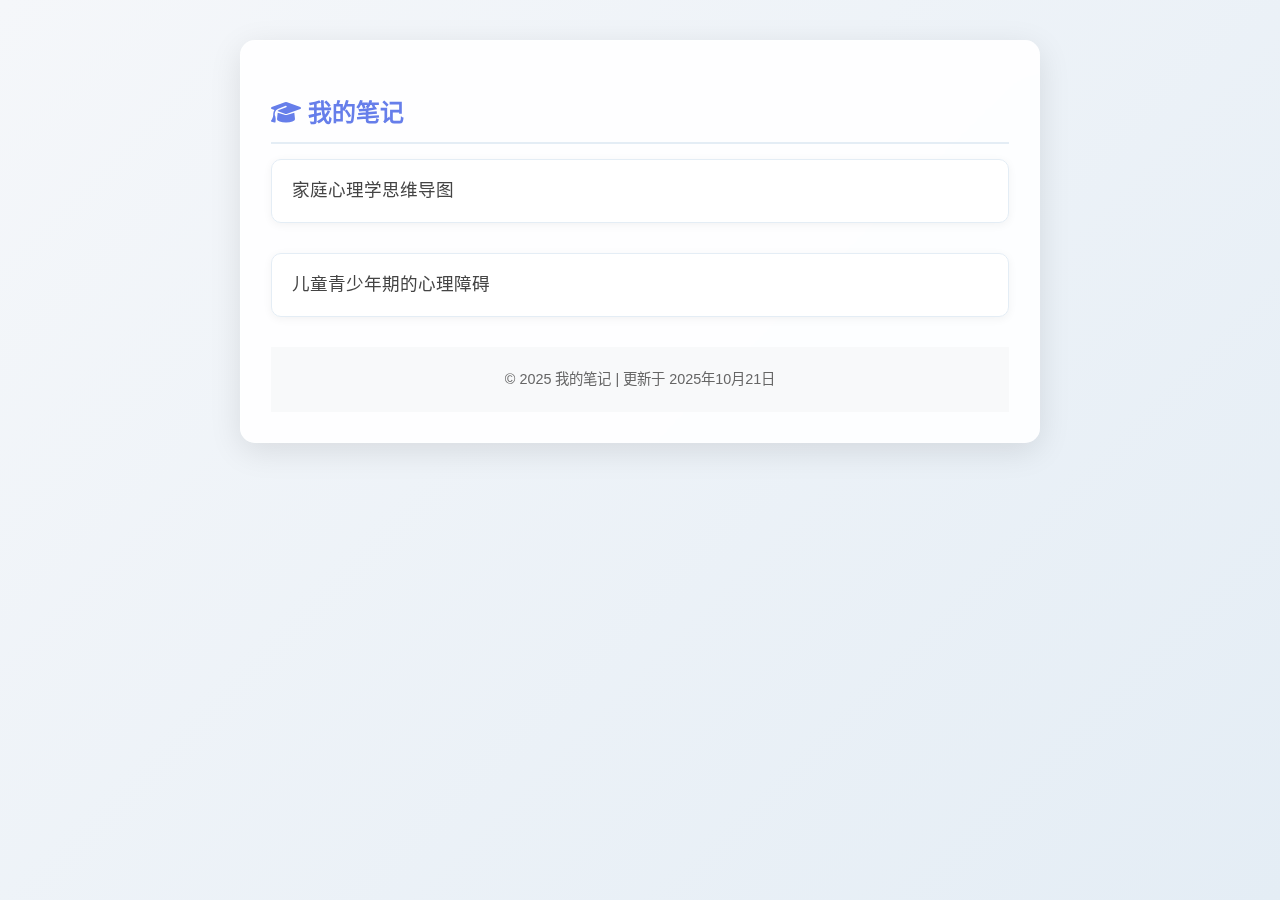
<file: note.html>
<!DOCTYPE html>
<html lang="zh-CN">
<head>
    <meta charset="UTF-8">
    <meta name="viewport" content="width=device-width, initial-scale=1.0">
    <title>cdy的笔记</title>
    <link rel="stylesheet" href="https://cdnjs.cloudflare.com/ajax/libs/font-awesome/6.6.0/css/all.min.css">
    <style>
        * {
            margin: 0;
            padding: 0;
            box-sizing: border-box;
        }

        body {
            font-family: 'Roboto', sans-serif;
            line-height: 1.8;
            color: #444;
            background: linear-gradient(135deg, #f5f7fa 0%, #e4edf5 100%);
            min-height: 100vh;
            padding: 40px 20px;
        }

        .container {
            max-width: 800px;
            margin: 0 auto;
            background: rgba(255, 255, 255, 0.9);
            backdrop-filter: blur(10px);
            border-radius: 15px;
            box-shadow: 0 8px 32px rgba(0, 0, 0, 0.1);
            overflow: hidden;
            border: 1px solid rgba(255, 255, 255, 0.3);
        }

        header {
            background: linear-gradient(135deg, #667eea 0%, #764ba2 100%);
            color: white;
            text-align: center;
            padding: 40px 20px;
        }

        header h1 {
            font-size: 2.5rem;
            margin-bottom: 10px;
            font-weight: 300;
        }

        header p {
            font-size: 1.1rem;
            opacity: 0.9;
        }

        .links-section {
            padding: 30px;
        }

        .section-title {
            font-size: 1.5rem;
            color: #667eea;
            margin: 20px 0 15px 0;
            padding-bottom: 8px;
            border-bottom: 2px solid #e4edf5;
        }

        .link-grid {
            display: grid;
            gap: 15px;
            margin-bottom: 30px;
        }

        .link-card {
            background: white;
            border-radius: 10px;
            padding: 15px 20px;
            transition: all 0.3s ease;
            border: 1px solid #e4edf5;
            display: flex;
            align-items: center;
            gap: 15px;
            box-shadow: 0 2px 10px rgba(0, 0, 0, 0.05);
        }

        .link-card:hover {
            transform: translateY(-3px);
            box-shadow: 0 8px 25px rgba(0, 0, 0, 0.1);
            border-color: #667eea;
        }

        .link-icon {
            font-size: 1.5rem;
            color: #667eea;
            min-width: 40px;
            text-align: center;
        }

        .link-text {
            flex: 1;
        }

        .link-text a {
            color: #444;
            text-decoration: none;
            font-size: 1.1rem;
            font-weight: 500;
            transition: color 0.3s ease;
        }

        .link-text a:hover {
            color: #667eea;
        }

        .link-text p {
            font-size: 0.9rem;
            color: #666;
            margin-top: 3px;
        }

        footer {
            text-align: center;
            padding: 20px;
            color: #666;
            font-size: 0.9rem;
            background: #f8f9fa;
            margin-top: auto;
        }

        @media (max-width: 600px) {
            .container {
                border-radius: 10px;
            }
            
            header h1 {
                font-size: 2rem;
            }
            
            .link-grid {
                grid-template-columns: 1fr;
            }
            
            .link-card {
                padding: 12px 15px;
            }
        }
    </style>
</head>
<body>
    <div class="container">
        <div class="links-section">
            <!-- 学习资源 -->
            <h2 class="section-title"><i class="fas fa-graduation-cap"></i> 我的笔记 </h2>
            <div class="link-grid">
                <div class="link-card">
                    <div class="link-text">
                        <a href="https://www.mubu.com/doc/5vugeSiFcsz" target="_blank">家庭心理学思维导图</a>
                        
                    </div>
                </div>
            </div>

            <div class="link-grid">
                <div class="link-card">
                    <div class="link-text">
                        <a href="https://www.mubu.com/doc/UxuBK_QeIz" target="_blank">儿童青少年期的心理障碍</a>
                        
                    </div>
                </div>
            </div>

            
        <footer>
            &copy; 2025 我的笔记 | 更新于 2025年10月21日
        </footer>
    </div>
</body>
</html>
</file>
